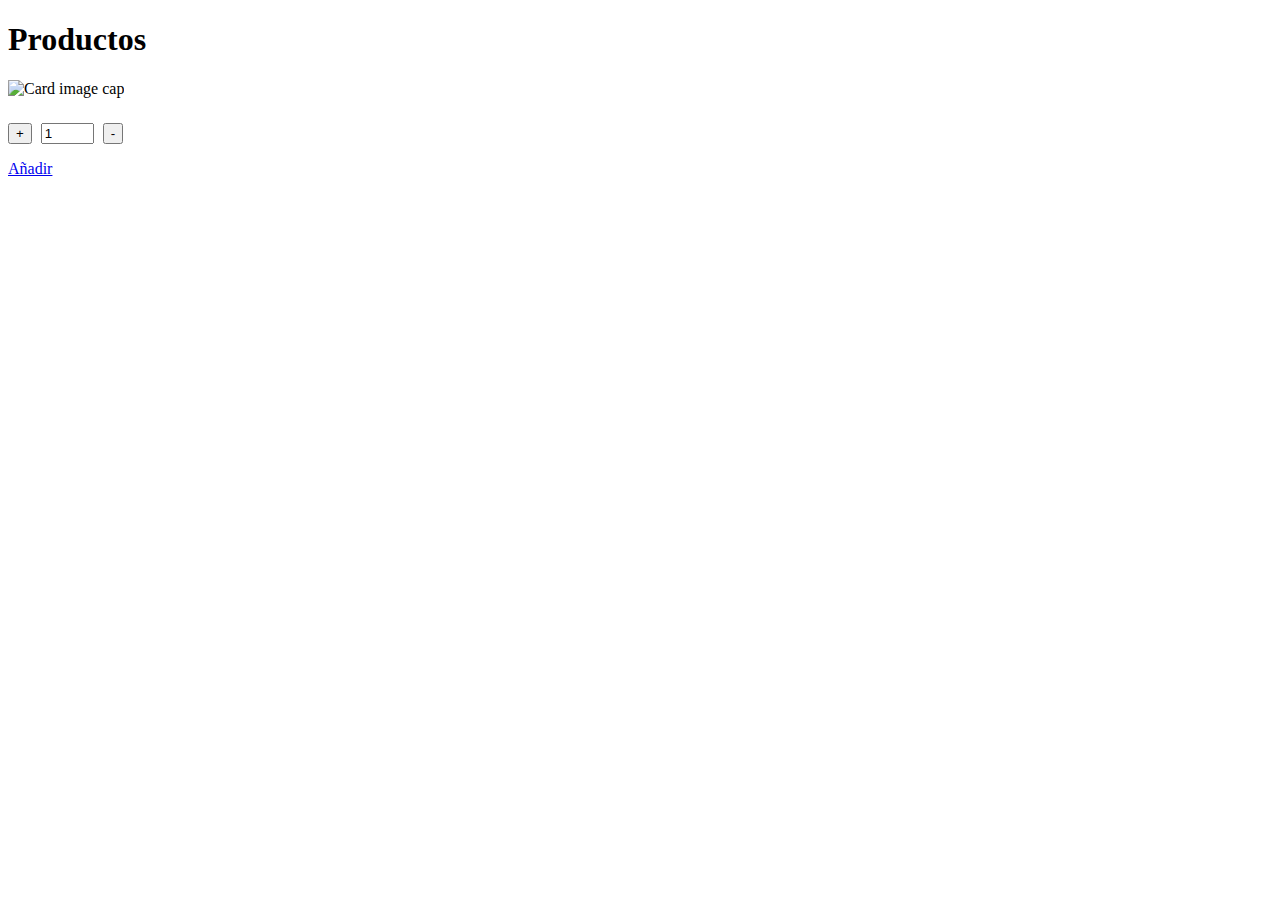
<file: Spint3/target/classes/templates/product.html>
<!doctype html>
<html lang="en" xmlns:th="http://thymeleaf.org">
<head>
    <meta charset="UTF-8">
    <meta name="viewport"
          content="width=device-width, user-scalable=no, initial-scale=1.0, maximum-scale=1.0, minimum-scale=1.0">
    <meta http-equiv="X-UA-Compatible" content="ie=edge">
    <link href="https://cdn.jsdelivr.net/npm/bootstrap@5.3.2/dist/css/bootstrap.min.css" rel="stylesheet" integrity="sha384-T3c6CoIi6uLrA9TneNEoa7RxnatzjcDSCmG1MXxSR1GAsXEV/Dwwykc2MPK8M2HN" crossorigin="anonymous">
    <title>Productos</title>
</head>
<body>
<main>
    <div class="px-4 py-5 my-5 text-center">
        <h1 class="display-6 fw-bold mb-4">Productos</h1>
        <div class="d-flex gap-4 justify-content-center">
            <div th:each = "product : ${products}" class="card" style="width: 16rem;">
                <img class="card-img-top mx-auto my-auto" th:src="${product.imagen}" style="width:8rem;" alt="Card image cap">
                <div class="card-body text-center">
                    <h5 class="card-title fw-bold" th:text ="${product.nombre}"></h5>
                    <p class="card-text" th:text = "${product.categoria}"></p>
                    <h6 class="card-text" th:text = "'$' + ${product.precio}"></h6>
                    <div class="d-flex justify-content-center align-items-center">
                        <button type="button" class="btn btn-secondary incrementButton" style="margin-right: 5px;">+</button>
                        <input type="text" class="quantity form-control text-center" value="1" style="width: 45px;">
                        <button type="button" class="btn btn-secondary decrementButton" style="margin-left: 5px">-</button>
                    </div>
                </div>
                <p></p>
                <a href="#" class="btn btn-primary">Añadir</a>
            </div>
        </div>
    </div>
    <div>
</main>

<script src="https://cdn.jsdelivr.net/npm/bootstrap@5.3.2/dist/js/bootstrap.bundle.min.js" integrity="sha384-C6RzsynM9kWDrMNeT87bh95OGNyZPhcTNXj1NW7RuBCsyN/o0jlpcV8Qyq46cDfL" crossorigin="anonymous"></script>

<script>
    function incrementQuantity(button) {
             var quantityInput = button.parentElement.querySelector('.quantity');
             var currentValue = parseInt(quantityInput.value);
             if (!isNaN(currentValue)) {
                 quantityInput.value = currentValue + 1;
             }
         }

         function decrementQuantity(button) {
             var quantityInput = button.parentElement.querySelector('.quantity');
             var currentValue = parseInt(quantityInput.value);
             if (!isNaN(currentValue) && currentValue > 0) {
                 quantityInput.value = currentValue - 1;
             }
         }
</script>
</body>
</html>
</file>
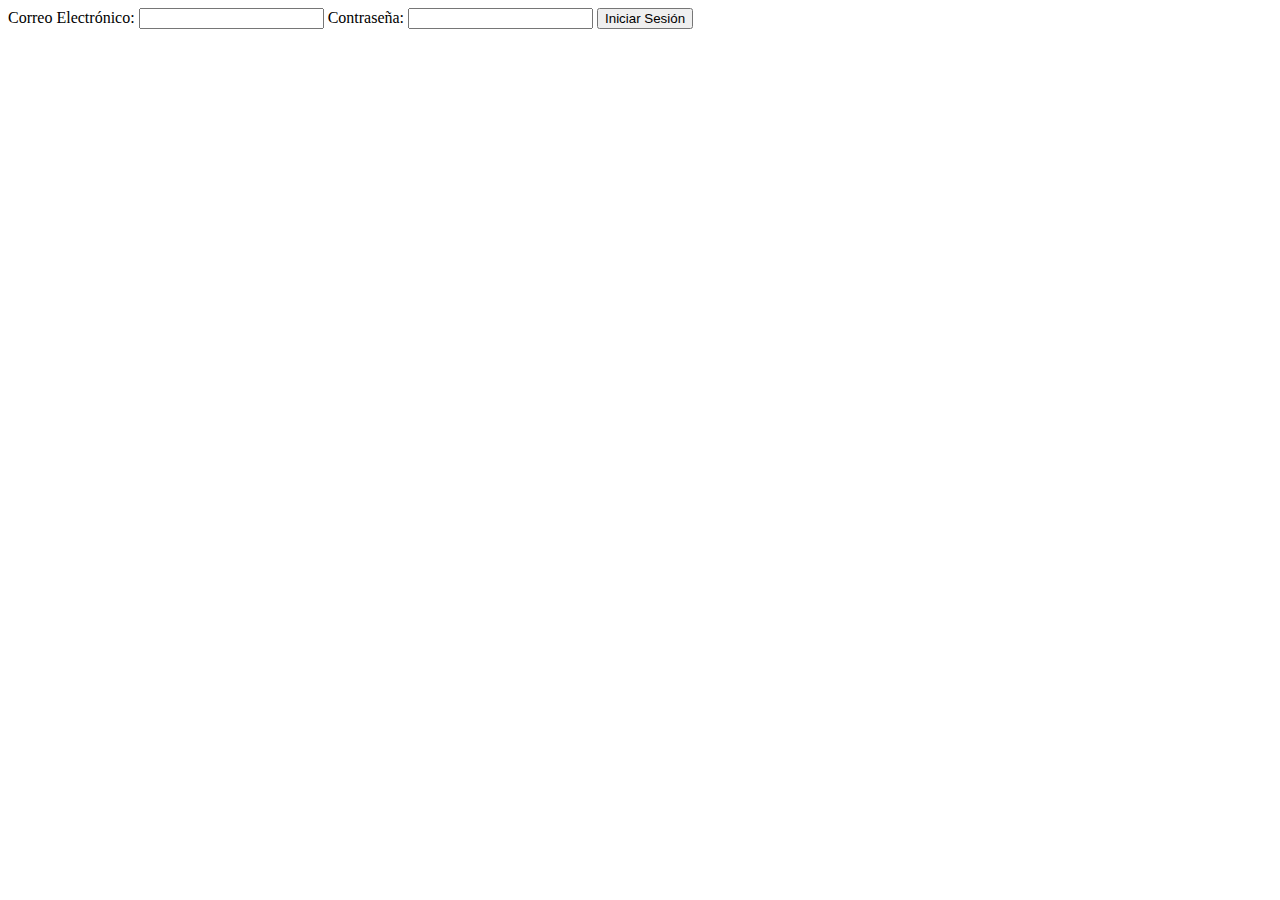
<file: Sprint4/target/classes/templates/login.html>
<!DOCTYPE html>
<html xmlns="http://www.w3.org/1999/xhtml" xmlns:th="http://www.thymeleaf.org" lang="es">
<head>
    <!-- Encabezado y estilos -->
</head>
<body>
<!-- Contenido del formulario de inicio de sesión -->
<form action="/login" method="post">
    <!-- Campos de entrada para correo electrónico y contraseña -->
    <label for="email">Correo Electrónico:</label>
    <input type="email" id="email" name="email" required>
    <label for="password">Contraseña:</label>
    <input type="password" id="password" name="password" required>
    <!-- Botón para enviar el formulario -->
    <button type="submit">Iniciar Sesión</button>
</form>
</body>
</html>
</file>
